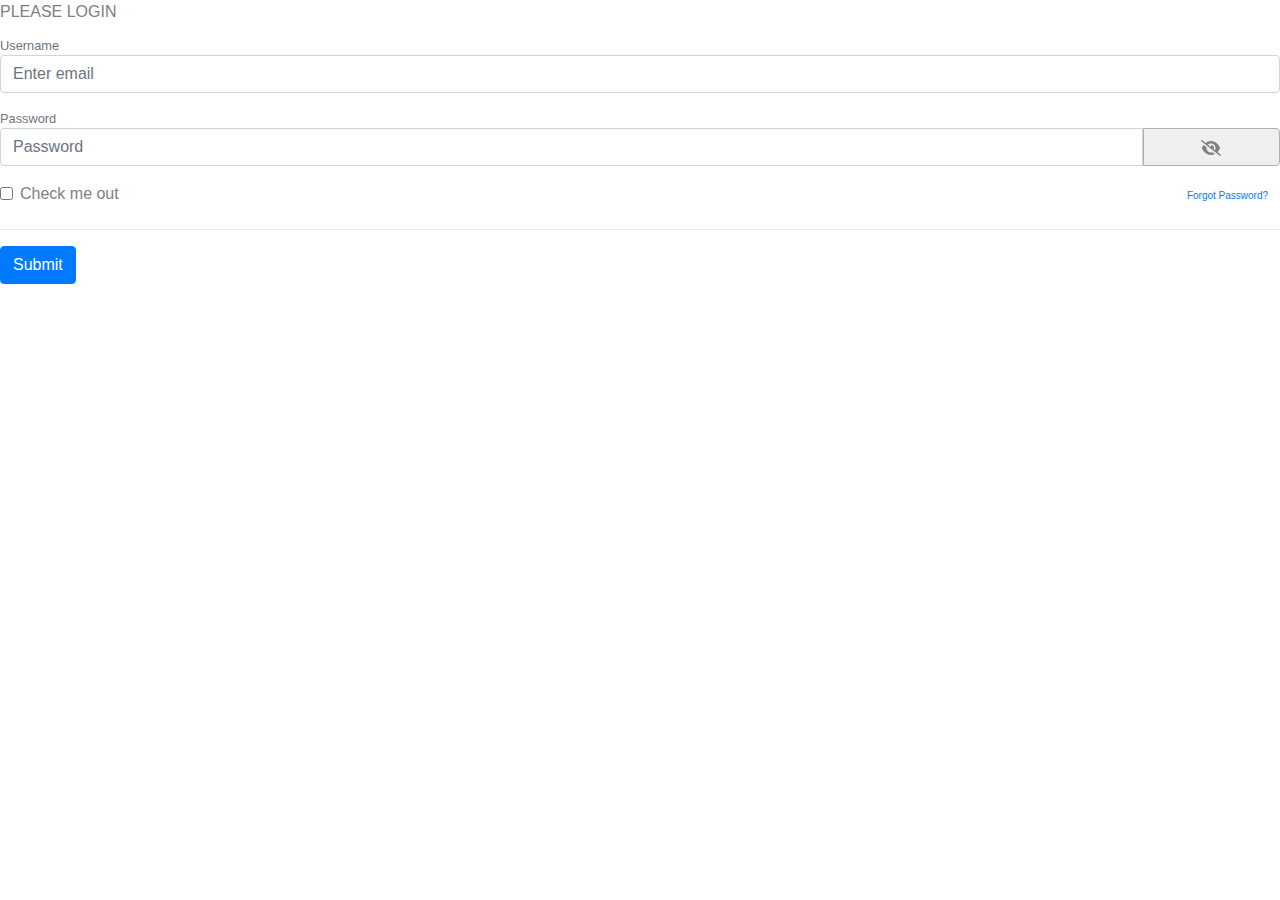
<file: index.html>
<!DOCTYPE html>
<html lang="en">
  <head>
    <title>Title</title>
    <!-- Required meta tags -->
    <meta charset="utf-8" />
    <meta
      name="viewport"
      content="width=device-width, initial-scale=1, shrink-to-fit=no"
    />

    <!-- Bootstrap CSS -->
    <link
      rel="stylesheet"
      href="https://stackpath.bootstrapcdn.com/bootstrap/4.3.1/css/bootstrap.min.css"
      integrity="sha384-ggOyR0iXCbMQv3Xipma34MD+dH/1fQ784/j6cY/iJTQUOhcWr7x9JvoRxT2MZw1T"
      crossorigin="anonymous"
    />
    <link rel="stylesheet" href="/styles.css" />
  </head>
  <body>
    <form>
      <div class="form-group">
        <label class="titulo" for="exampleInputEmail1 ">PLEASE LOGIN</label>
        <small id="emailHelp" class="form-text text-muted">Username</small>
        <input
          type="email"
          class="form-control"
          id="exampleInputEmail1"
          aria-describedby="emailHelp"
          placeholder="Enter email"
        />
      </div>
      <div class="form-group">
        <small id="emailHelp" class="form-text text-muted">Password</small>

        <div class="contenedorInput">
          <input
            type="password"
            class="form-control inputPassword"
            id="exampleInputPassword1"
            placeholder="Password"
          />
          <button class="contenedorOjo">
            <img class="ojo" src="/ojo.svg" alt="ojo" />
          </button>
        </div>
      </div>

      <div class="form-check contenedorChek">
        <div>
          <input type="checkbox" class="form-check-input" id="exampleCheck1" />
          <label class="form-check-label titulo" for="exampleCheck1"
            >Check me out</label
          >
        </div>

        <div class="texto">
          <p>Forgot Password?</p>
        </div>
      </div>

      <hr />
      <button type="submit" class="btn btn-primary">Submit</button>
    </form>
  </body>
</html>
</file>
<file: styles.css>
* {
  box-sizing: border-box;
  margin: 0;
  padding: 0;
}
.contenedorInput {
  display: flex;
  flex-direction: row;
}
.titulo {
  color: gray;
}

.contenedorInput .contenedorOjo {
  width: 12%;
  border: solid 0.5px #afafaf;
  border-radius: 0px 4px 4px 0px;
}
.contenedorInput .contenedorOjo .ojo {
  width: 20px;
  filter: invert(58%) sepia(2%) saturate(2%) hue-rotate(35deg) brightness(86%)
    contrast(84%);
}
.inputPassword {
  border-radius: 4px 0px 0px 4px;
}
.contenedorChek {
  display: flex;
  flex-direction: row;
  justify-content: space-between;
}
.contenedorChek p {
  color: #007bff;
  font-size: 10px;
  display: flex;
  justify-content: center;
  text-align: center;
  top: 6px;
  position: relative;
}
.contenedorChek .texto {
  align-items: center;
  display: flex;
  justify-content: center;
  width: 105px;
}
</file>
